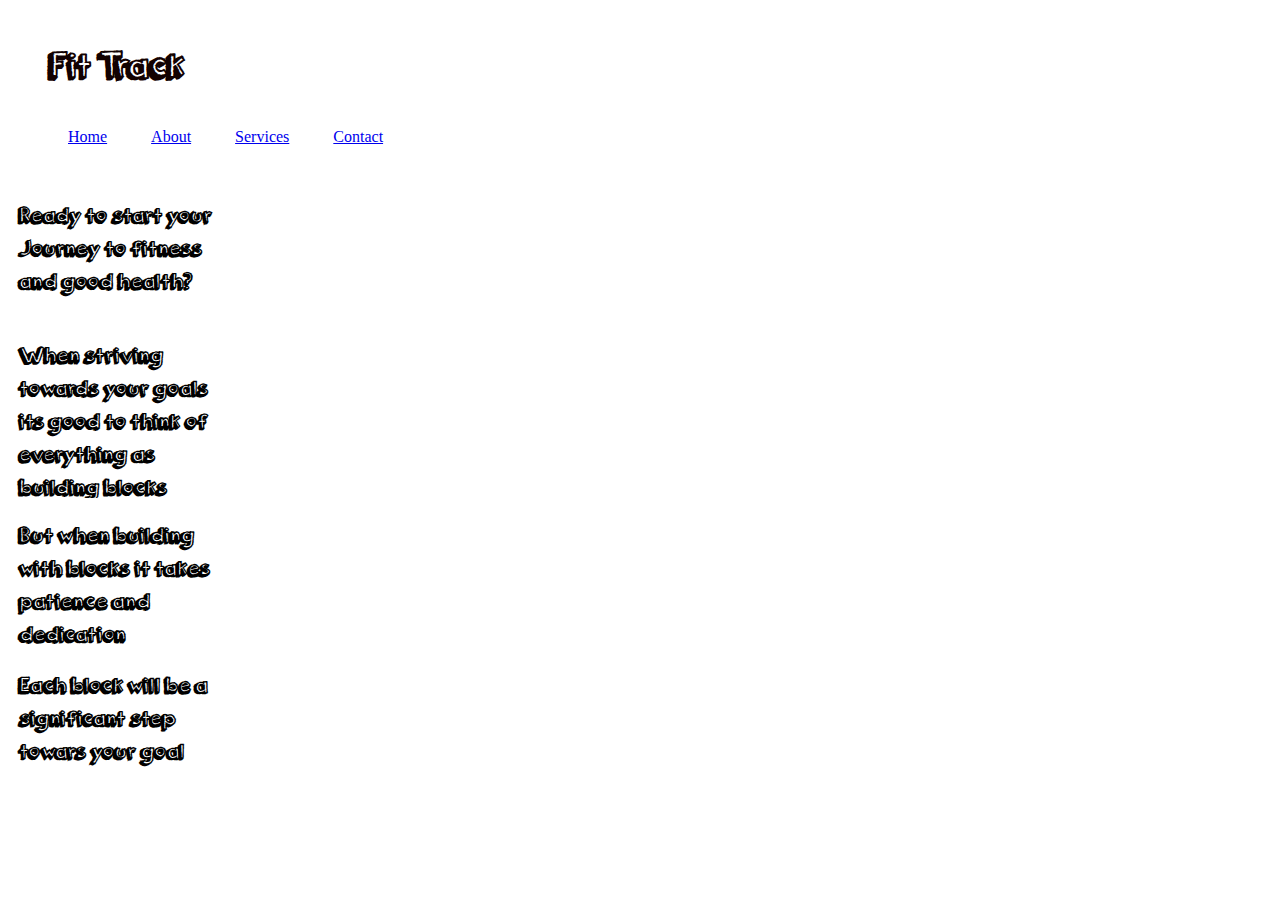
<file: index.html>
<html lang="en">
<head>
    <meta charset="UTF-8">
    <meta http-equiv="X-UA-Compatible" content="IE=edge">
    <meta name="viewport" content="width=device-width, initial-scale=1.0">
    <title>Document</title>
    <link rel="stylesheet" href="style.css">
</head>
<body>
 <div class="Div1"> 
 <nav>
<ul>
<h1 class="logo">Fit Track</h1>
<li><a href="#">Home </a></li>
<li><a href="#">About</a></li>
<li><a href="#">Services </a></li>
<li><a href="#">Contact </a></li>
</ul>
 </nav>
</div>

<div class="container">

<div class="grid1">
  <h2>Ready to start your Journey to fitness and good health?</h2>
</div>
<div class="grid2">
<h2>When striving towards your goals its good to think of everything as building blocks</h2>

</div>
<div class="grid3">
<h2>But when building with blocks it takes patience and dedication</h2>

</div>
<div class="grid4">
<h2>Each block will be a significant step towars your goal</h2>

</div>


</div>

</body>
</html>
</file>
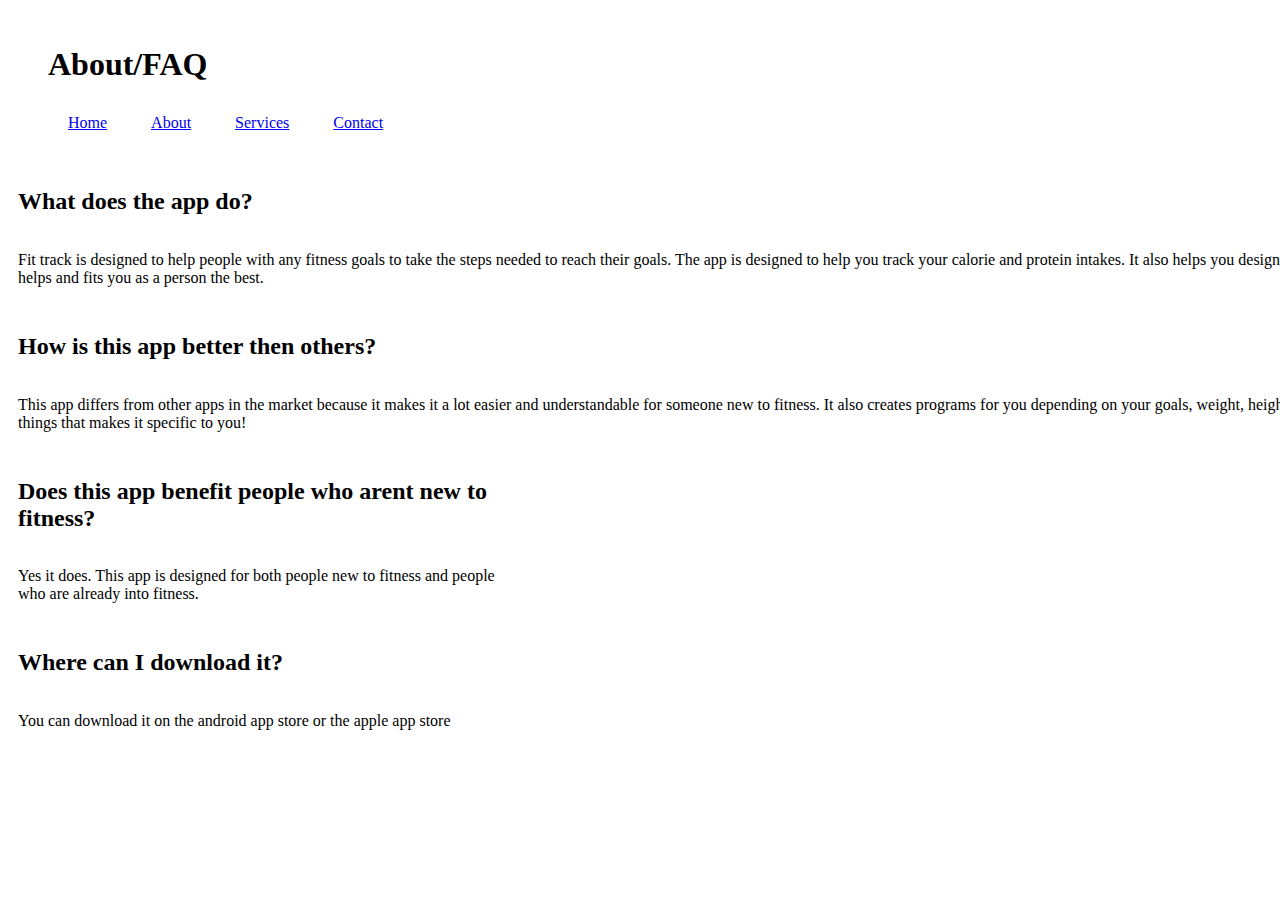
<file: About.Html>
<html lang="en">
<head>
    <meta charset="UTF-8">
    <meta http-equiv="X-UA-Compatible" content="IE=edge">
    <meta name="viewport" content="width=device-width, initial-scale=1.0">
    <title>Document</title>
    <link rel="stylesheet" href="About.css">
</head>
<body>
<div class="Container">
<nav>
<ul>
    <h1>About/FAQ</h1>
    <li><a href="#">Home </a></li>
    <li><a href="#">About</a></li>
    <li><a href="#">Services </a></li>
    <li><a href="#">Contact </a></li>
</ul>
</nav>
<div class="grid1">
<h2>What does the app do?</h2>
<p>Fit track is designed to help people with any fitness goals to take the steps needed to reach their goals. The app is designed to help you track your calorie and protein intakes. It also helps you design a workout plan that helps and fits you as a person the best.</p>
</div>
<div class="grid2">
<h2>How is this app better then others?</h2>
<p>This app differs from other apps in the market because it makes it a lot easier and understandable for someone new to fitness. It also creates programs for you depending on your goals, weight, height and a bunch of other things that makes it specific to you! </p>
</div>
<div class="grid3">
<h2>Does this app benefit people who arent new to fitness?</h2>
<p>Yes it does. This app is designed for both people new to fitness and people who are already into fitness.</p>
</div>
<div class="grid4">
<h2>Where can I download it?</h2>
<p>You can download it on the android app store or the apple app store</p>


</div>




</div>
</body>
</html>
</file>
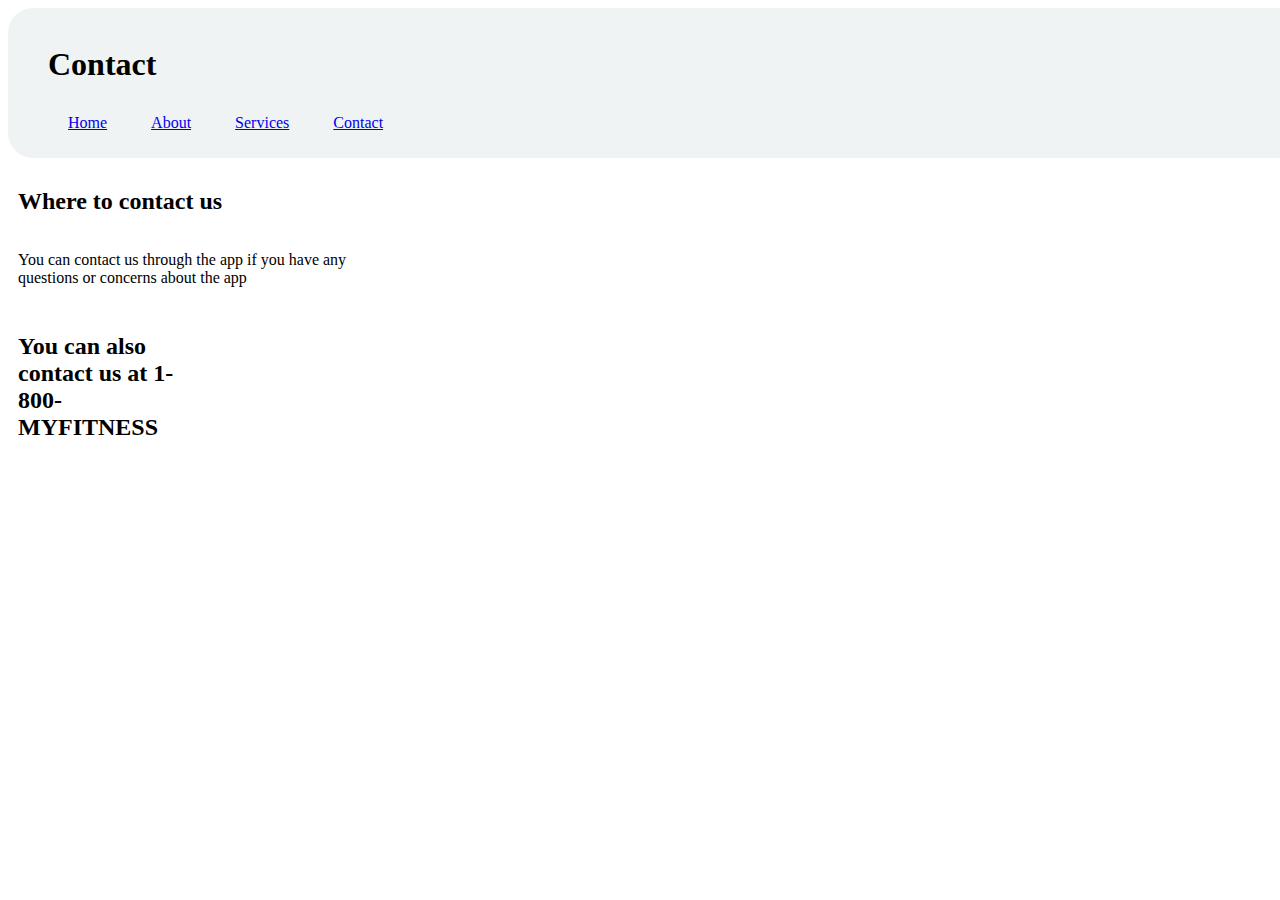
<file: contact.html>
<html lang="en">
<head>
    <meta charset="UTF-8">
    <meta http-equiv="X-UA-Compatible" content="IE=edge">
    <meta name="viewport" content="width=device-width, initial-scale=1.0">
    <title>Document</title>
    <link rel="stylesheet" href="contact.css">
</head>
<body>
    <div class="container">
        <nav>
        <ul>
            <h1>Contact</h1>
            <li><a href="#">Home </a></li>
            <li><a href="#">About</a></li>
            <li><a href="#">Services </a></li>
            <li><a href="#">Contact </a></li>
        
        </ul>
        </nav>
        <div class="grid1">
        <h2>Where to contact us</h2>
        <p>You can contact us through the app if you have any questions or concerns about the app </p>
        </div>
        <div class="grid2">
        <h2>You can also contact us at 1-800-MYFITNESS</h2>



        </div>



        </div>

















        </div>


</body>
</html>
</file>
<file: style.css>
@font-face {
    font-family:'Cartoon' ;
    src: url(/orange-juice/orange\ juice\ 2.0.ttf);
}
.logo{
font-family:'Cartoon';
box-sizing: border-box;
color: rgb(18, 1, 1);
font-weight: bold;
font-size: 40px;
}
nav{
background-color: white;
display: flex;
align-items: center;
justify-content: space-between;
height: 150px;
width: 1425px;
border-radius: 25px;
}
.container{
    display: grid;
   grid-gap: 10px;
}

nav ul li{
display: inline-block;  
padding: 10px 20px;

}
.div1{

}
.grid1{
display: grid;
background-color: white;
width: 200px;
height: 110px;
margin-top: 20px;
column-gap: 20px;
border-radius: 25px;
padding-left: 10px;

}
h2{
    font-family:'Cartoon';
}
body{
background-image:url(https://img.freepik.com/free-vector/cartoon-background-home-gym-with-window_1441-2776.jpg?w=2000);
background-size: cover;
background-repeat: no-repeat;

}
.grid2{
display: grid;
background-color: white;
width: 200px;
height: 140px;
margin-top: 20px;
column-gap: 20px;
border-radius: 25px;
padding-left: 10px;
padding-bottom: 10px;
}
.grid3{
    display: grid;
    background-color: white;
    width: 200px;
    height: 110px;
    margin-top: 20px ;
    column-gap: 20px;
    border-radius: 25px;
    padding-left: 10px;
    padding-bottom: 10px;
}
.grid4{
    display:grid;
    background-color: white;
    width: 200px;
    height: 110px;
    margin-top: 20px;
    column-gap: 20px;
    border-radius: 25px;
    padding-left: 10px;

}
</file>
<file: About.css>
.title{
text-align: center;
}
nav{
    background-color:white;
    display: flex;
    align-items: center;
    justify-content: space-between;
    height: 150px;
    width: 1425px;
    border-radius: 25px;
}
nav ul li{
    display: inline-block;  
    padding: 10px 20px;
    
 }
body{
    background-image:url(https://images.pexels.com/photos/1261728/pexels-photo-1261728.jpeg);
    background-size: cover;
    background-repeat: no-repeat;
}
.container{
    display: grid;
    grid-gap: 10px;
    
}
.grid1{
    display:grid;
    background-color: white;
    border-radius: 25px;
    padding-left: 10px;

}
.grid2{
    display: grid;
    background-color: white;
    border-radius: 25px;
    padding-left: 10px;
}
.grid3{
    display: grid;
    background-color: white;
    border-radius: 25px;
    width: 500px;
    padding-left: 10px;
}
.grid4{
    display: grid;
    background-color: white;
    border-radius: 25px;
    width: 450px;
    padding-left: 10px;
}
</file>
<file: contact.css>
.title{
    text-align: center;
    }
    body{
        background-image: url(https://images.pexels.com/photos/1435752/pexels-photo-1435752.jpeg?auto=compress&cs=tinysrgb&w=1260&h=750&dpr=2);
        background-repeat: no-repeat;
        background-size: cover;
    }

    nav{
        background-color:rgb(239, 243, 243);
        display: flex;
        align-items: center;
        justify-content: space-between;
        height: 150px;
        width: 1425px;
        border-radius: 25px;
    }
    nav ul li{
        display: inline-block;  
        padding: 10px 20px;
        
     }
     .container{
        display: grid;
        grid-gap: 10px;

     }
     .grid1{
        display: grid;
        background-color: white;
        border-radius: 25px;
        width: 350px;
        padding-left: 10px;

     }
     .grid2{
       display: grid; 
       background-color: white;
       border-radius: 25px;
       width: 180px;
       padding-left: 10px;
     }
</file>
